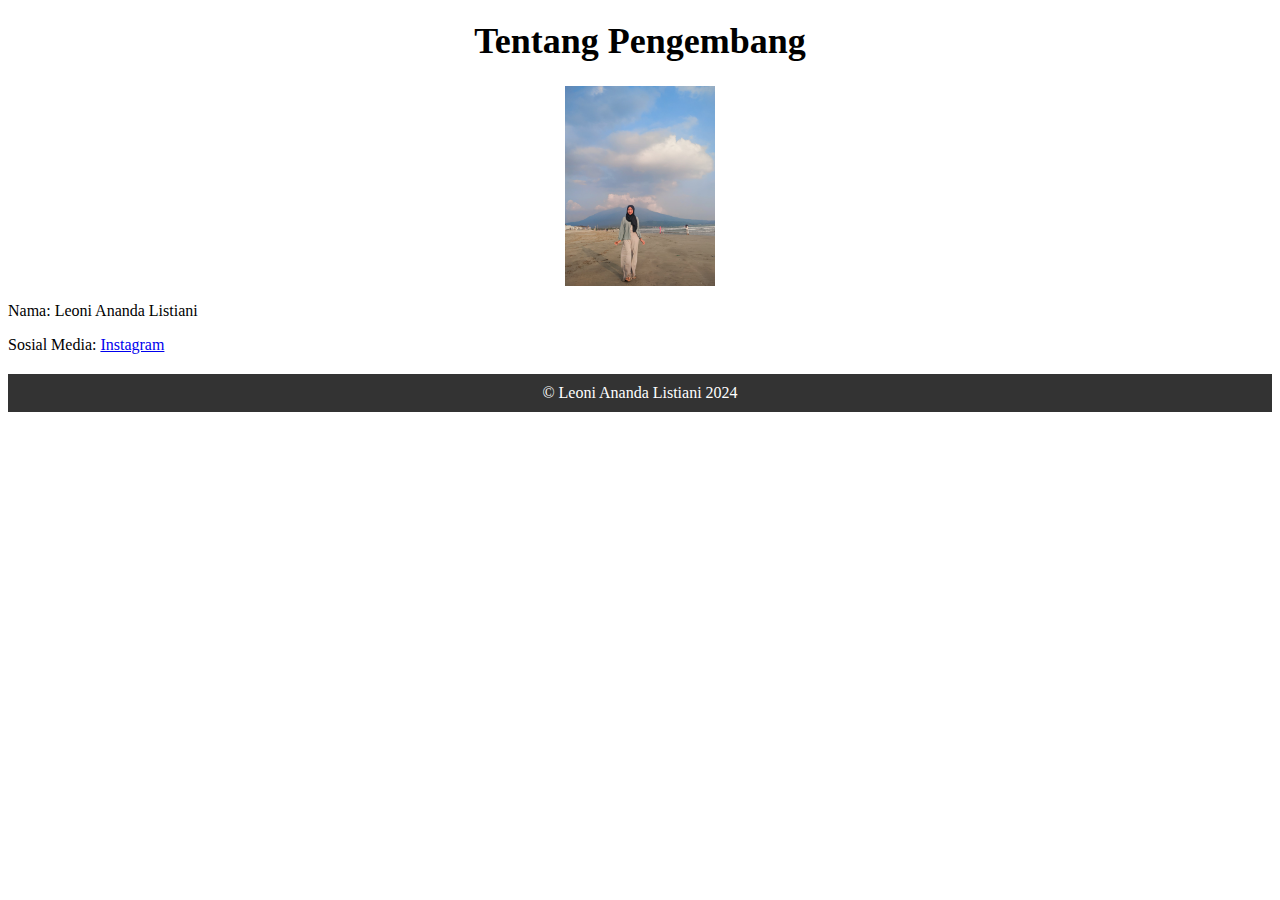
<file: about.html>
<!DOCTYPE html>
<html lang="id">
<head>
    <meta charset="UTF-8">
    <meta name="viewport" content="width=device-width, initial-scale=1.0">
    <title>About</title>
    <link rel="stylesheet" href="styles.css">
</head>
<body>

    <h1>Tentang Pengembang</h1>

    <div class="about-section">
        <img src="leoni 2.jpg" alt="Leoni Ananda Listiani" class="logo">
        <p>Nama: Leoni Ananda Listiani</p>
        <p>Sosial Media: <a href="https://www.instagram.com/leonianand_a/?next=%2F">Instagram</a></p>
    </div>

    <footer>
        &copy; Leoni Ananda Listiani 2024
    </footer>

</body>
</html>
</file>
<file: styles.css>
h1 {
    font-size: 36px;
    font-weight: bold;
    text-align: center;
    margin-top: 20px;
}

/* Gaya untuk logo */
.logo {
    display: block;
    margin: 0 auto;
    max-width: 150px;
}

/* Navigasi tautan */
.navigation {
    text-align: center;
    margin-bottom: 20px;
}

.navigation a {
    margin: 0 10px;
    text-decoration: none;
    font-size: 18px;
    color: #333;
}

.navigation a:hover {
    color: #ff4500;
}

/* Tabel */
table {
    width: 80%;
    margin: 0 auto;
    border-collapse: collapse;
    border: 2px solid #666;
    font-family: Arial, sans-serif;
}

th {
    background-color: #ff6347;
    color: white;
    font-family: 'Helvetica', sans-serif;
}

td {
    background-color: #f9f9f9;
    padding: 10px;
    text-align: center;
    font-family: 'Verdana', sans-serif;
    border: 1px solid #ddd;
}

img {
    max-width: 100px;
}

/* Baris ganjil */
tbody tr:nth-child(odd) {
    background-color: #f2f2f2;
}

/* Baris genap */
tbody tr:nth-child(even) {
    background-color: #e6e6e6;
}

/* Gaya untuk footer */
footer {
    text-align: center;
    margin-top: 20px;
    padding: 10px;
    background-color: #333;
    color: white;
}
</file>
